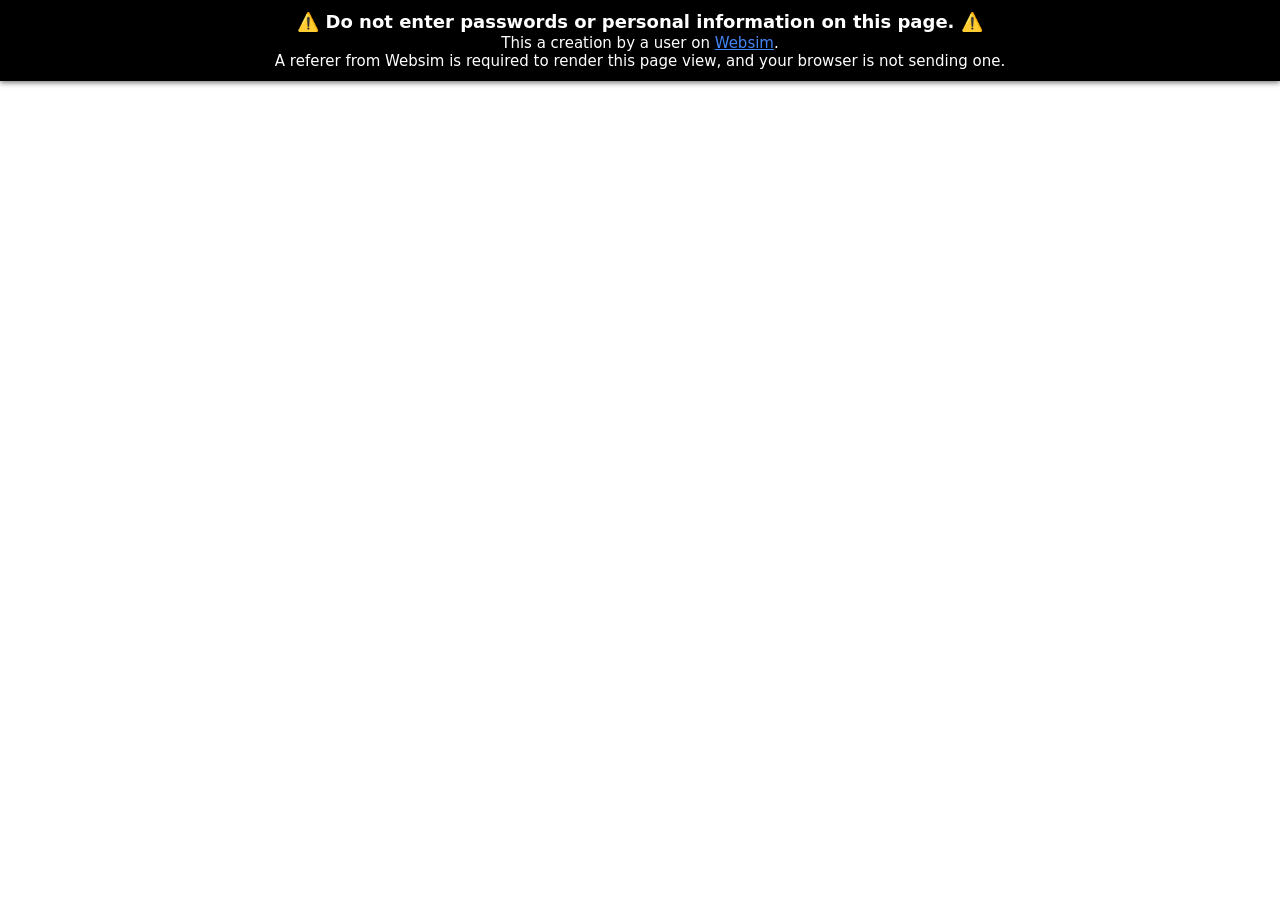
<file: stream.html>
<html lang="en">
  <head>
    <meta charset="UTF-8" />

    <meta charset="utf-8" />
    <link rel="canonical" href="https://websim.com/@api/live-streams" />
    <meta name="viewport" content="width=device-width, initial-scale=1" />

    <title>Live Streams</title>

    <style>
      html {
        font-size: 15px;
      }
      html,
      body {
        margin: 0;
        padding: 0;
        min-height: 100%;
        height: 100%;
        display: flex;
        flex-direction: column;
      }
      .warning {
        background: black;
        box-shadow: 0 2px 5px rgba(0, 0, 0, 0.5);
        padding: 0.75em;
        color: white;
        text-align: center;
        font-family: -apple-system, BlinkMacSystemFont, "Segoe UI (Custom)",
          Roboto, "Helvetica Neue", "Open Sans (Custom)", system-ui, sans-serif,
          "Apple Color Emoji", "Segoe UI Emoji";
        line-height: 1.2;
        font-size: 1rem;
        position: relative;
        z-index: 2;
      }
      .warning span {
        font-family: initial;
      }
      .warning h1 {
        font-size: 1.2rem;
        margin: 0;
      }
      .warning a {
        color: rgb(66 133 244);
      }
      .iframe-wrap {
        -webkit-box-flex: 1;
        -webkit-flex: 1 1 auto;
            -ms-flex: 1 1 auto;
                flex: 1 1 auto;
        height: 100%;
        position: relative;
        overflow: auto;
        -webkit-overflow-scrolling: touch;
      }
      .iframe {
        position: absolute;
        top: 0;
        left: 0;
        border: 0;
        display: block;
        width: 100%;
        height: 100%;
      }
      @media (max-width: 550px) {
        @supports (height: 100svh) {
          .iframe {
            height: calc(100svh - var(--cp-header-height-small));
          }
        }
      }
    </style>
  </head>

  <body class="">
    <div class="warning">
      <h1>
        <span>⚠️</span> Do not enter passwords or personal information on this
        page. <span>⚠️</span>
      </h1>
      This a creation by a user on
      <a href="https://websim.com/p/sn5wd4zbz8d5cvolbqz6/3">Websim</a>.
      <br />
      A referer from Websim is required to render this page view, and your
      browser is not sending one.
      <br />
    </div>

    <div class="result-iframe-wrap" role="main">
      <iframe
        name="contentWindow"
        allow="accelerometer *; bluetooth *; camera *; encrypted-media *; display-capture *; geolocation *; gyroscope *; microphone *; midi *; clipboard-read *; clipboard-write *; serial *; xr-spatial-tracking *; fullscreen *; payment *"
        class="iframe"
        src="https://sn5wd4zbz8d5cvolbqz6.c.websim.com/stream.html?v=3&t=1774644355358"
      ></iframe>
    </div>
  </body>
</html>
</file>
